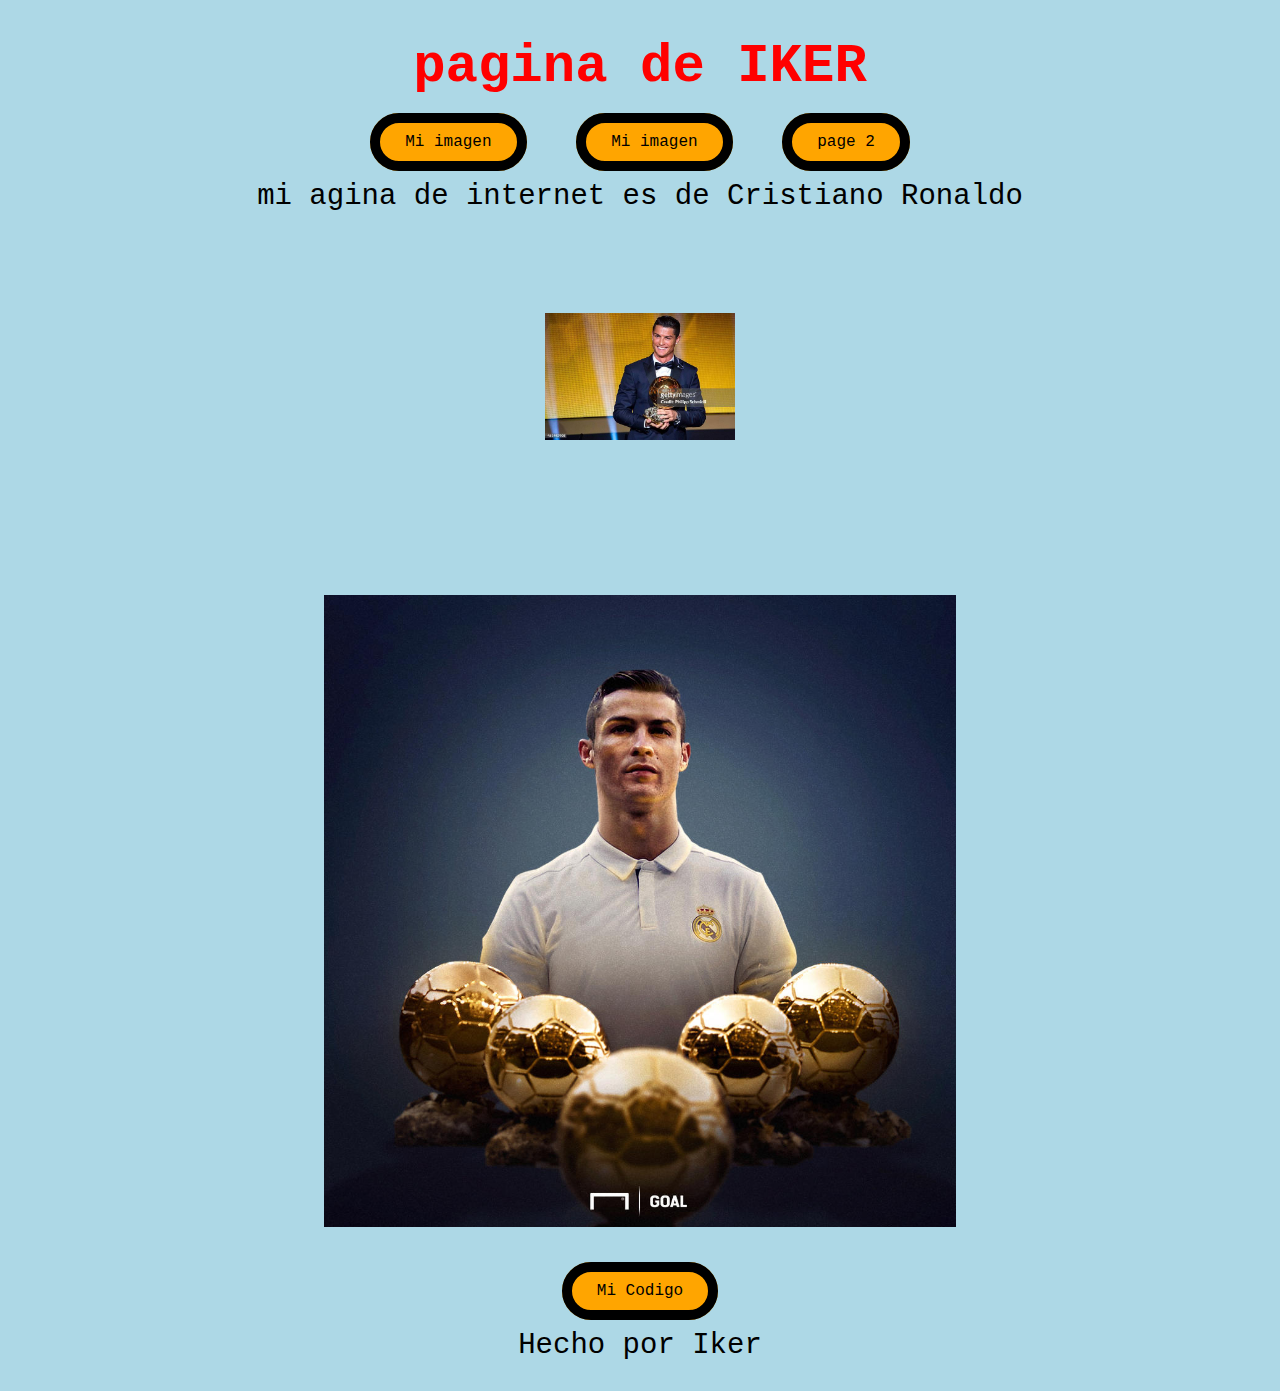
<file: index.html>
<!DOCTYPE html>
<html>
<head>
	<title>Mi pagina de internet</title>
	<link rel="stylesheet" type="text/css" href="./styles/styles.css">
</head>
<body>

    <h1>pagina de IKER</h1>
    <a href="#home-image">Mi imagen</a>
    <a href="#home-image2">Mi imagen</a>
    <a href="./pages/page2.html">page 2</a>
    <p>mi agina de internet es de Cristiano Ronaldo</p>
    <div class="image-container" id="home-image">
        <img src="./images/RONALDO1.jpeg">
    </div>
    
    <div lass="image-container" id="home-image2">
        <img src="./images/RONALDO3.jpeg">	
    </div>
    <div>

    </div>

    <a href="https://github.com/antoniojr100/Iker" target="_blank">Mi Codigo</a>

    <footer>
        <p>Hecho por Iker</p>
    </footer>

</body>
</html>
</file>
<file: styles/styles.css>
html{
    scroll-behavior:smooth;
    font-family:'Courier New';
}

body{
	background-color: lightblue;
	text-align:center;
}


h1{
	font-weight:700;
	font-size:54px;
	color:red;
}

ul{
	list-style-type: none;
	padding:0;
}

li,p{
	font-size:29px;
	color:black;
}

.image-container{
	width:80%;
	margin:50px auto;
}

.image-container{
	width:30%;
	margin:50px auto;
}

img{
	width:50%;
	margin:50px auto;
}

a{
	text-decoration:none;
	color:black;
	background-color:orange;
	border:10px solid black;
	padding:10px 25px;
	margin:0 20px;
	border-radius:55px;
	transition-duration:.2s;
}

a:hover{
	color:white;
	border:3px solid white;
	transition-duration:.2s;
}
</file>
